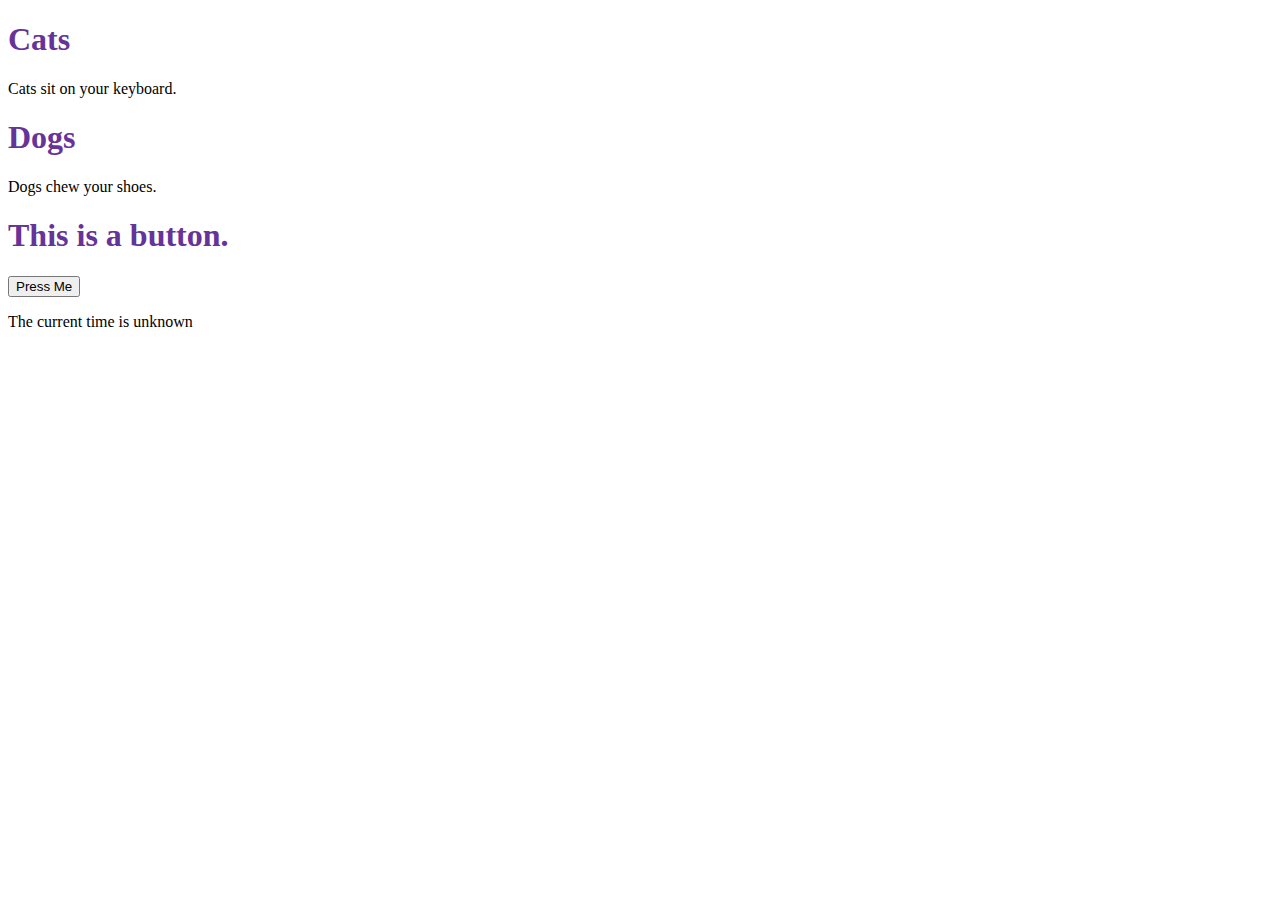
<file: prj-999-2021-05-01/web/index.html>
<!DOCTYPE html>
<html lang="en">
<head>
    <link rel="stylesheet" href="goofus.css">
    <script type="text/javascript" src="goofus.js"></script>
    <meta charset="UTF-8">
    <title>Hello World</title>
</head>
<body>
<h1>Cats</h1>

Cats sit on your keyboard.

<h1>Dogs</h1>

Dogs chew your shoes.

<h1>This is a button.</h1>

<button onclick="buttonClick('timething')">Press Me</button>

<p>The current time is <span id='timething'>unknown</span></p>

</body>
</html>
</file>
<file: prj-999-2021-05-01/web/goofus.css>
body {
    font-family: Georgia, Times, serif;
    color: black;
}

h1 {
    color: rebeccapurple;
}
</file>
